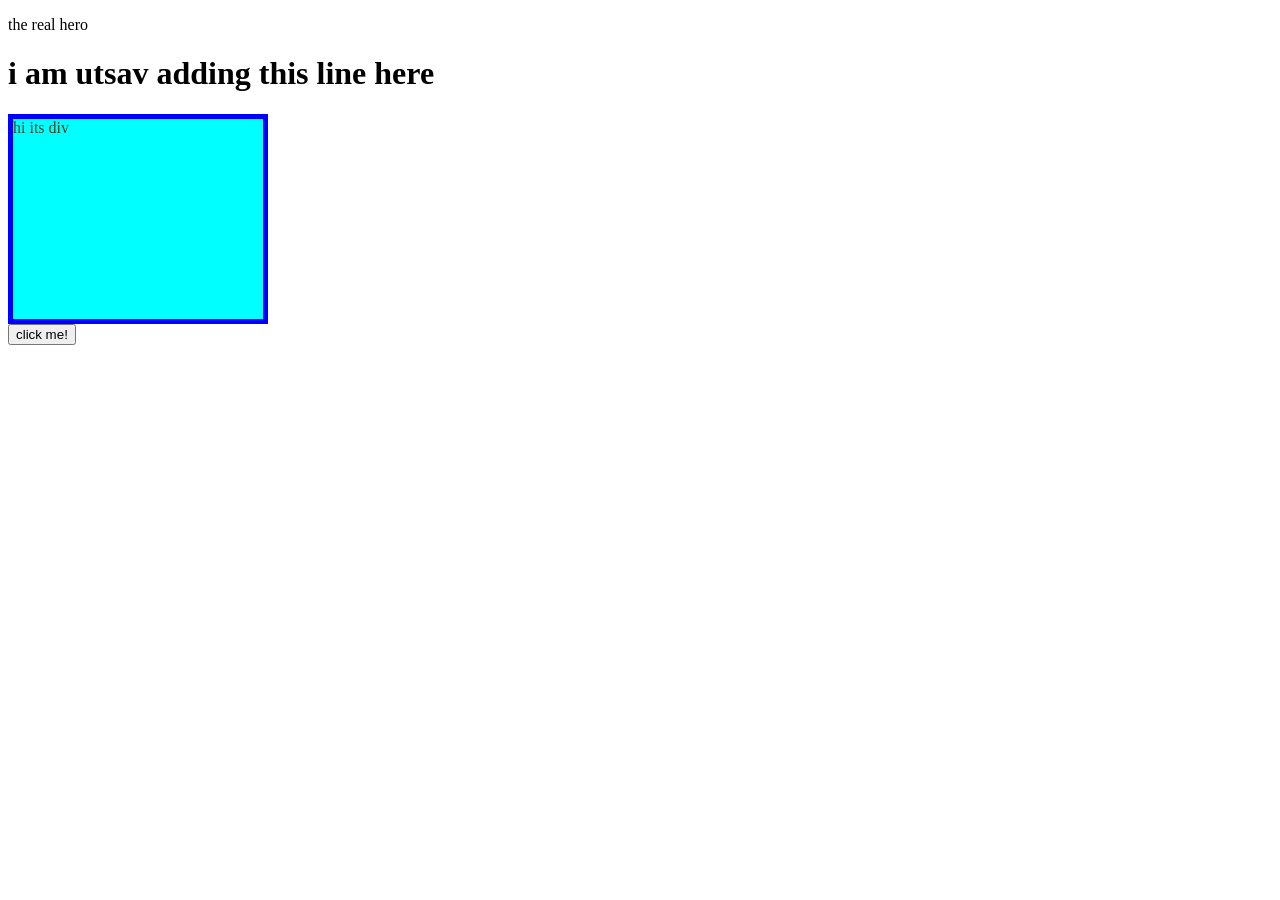
<file: index.html>
<!DOCTYPE html>
<html lang="en">

<head>
    <meta charset="UTF-8">
    <meta name="viewport" content="width=device-width, initial-scale=1.0">
    <title>Document</title>
    <link rel="stylesheet" href="home.css">
    <script src="home.js" defer></script>
</head>

<body>
    <!-- <div>

        <h1>This is the home page</h1>
        <p>Lorem ipsum dolor sit amet consectetur adipisicing elit. Debitis eveniet nam accusantium libero sapiente eius
            similique, culpa fugit? Esse numquam sapiente quaerat quos non mollitia libero porro itaque commodi aliquid.</p> -->
            
            <p>the real hero</p>
            <h1>i am utsav adding this line here</h1>
            <!-- <ul>List
                <li>items1</li>
                <li>items2</li>
                <li>items3</li>
            </ul> -->
            <!-- <button class="butt";>hi there</button> -->
        <!-- </div>  -->
        <!-- <p class="content">i am a paragraph</p>-->
        <div> hi its div</div>
        <button id="hom">click me!</button>
        <!-- <button ondblclick="console.log('button was clicked2x');alert('hello');">click me 2x!</button>  -->
        
</body>

</html>
</file>
<file: home.css>
/* div{
    background-color: aqua;
   width: 350px;
   height: 400px;
   border: 1px solid red;
}
.butt{
    color: aqua;
    background-color: black;
} */
/* 
.content{
    color: red;
}
.newClass{
    background-color:green;
} */
 div{
    height: 200px;
    width: 250px;
    color: rgb(65, 65, 32);
    background-color: aqua;
    border: 5px solid blue;

 }
</file>
